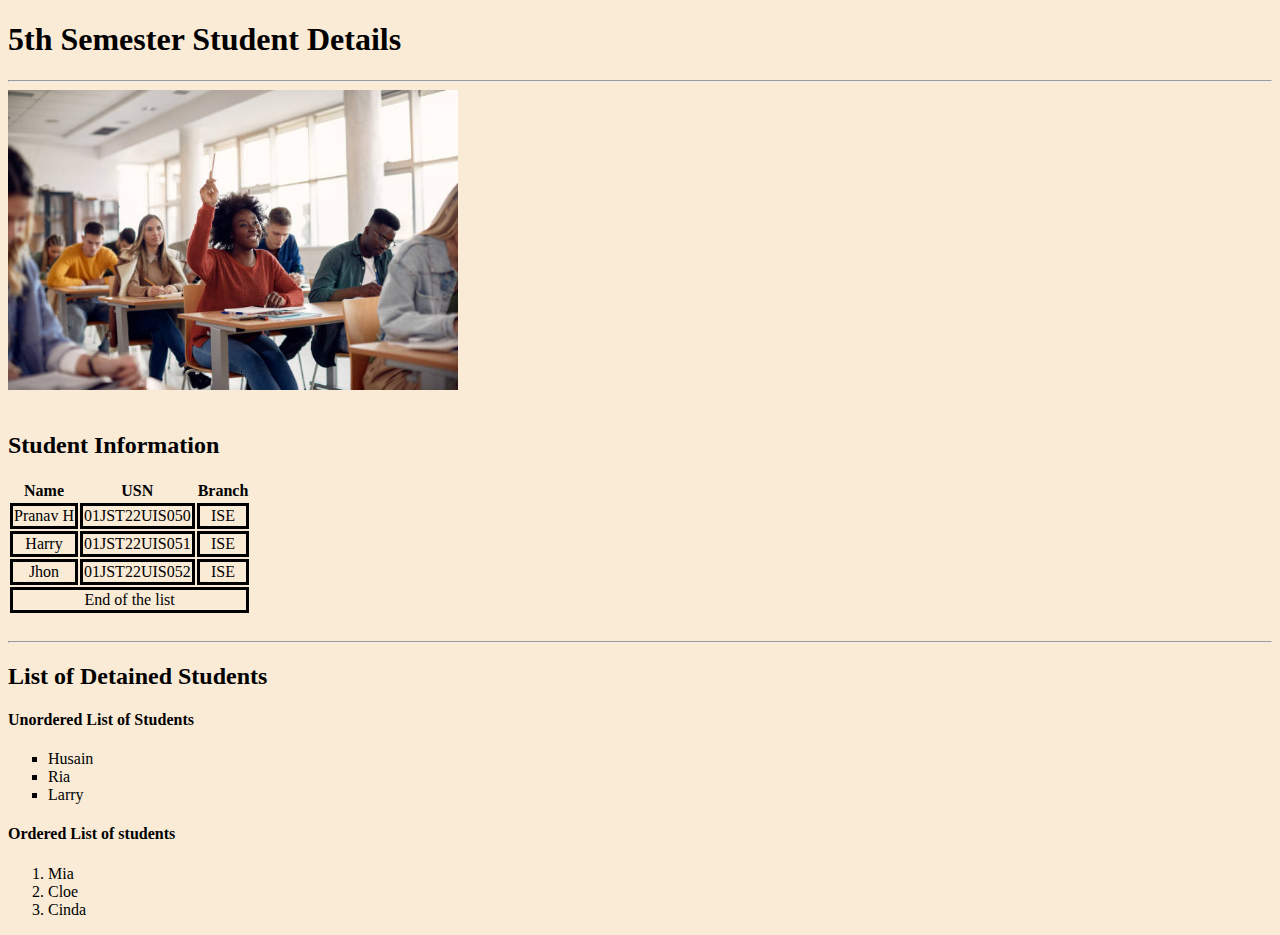
<file: 2. Student Detail's Website/index.html>
<!DOCTYPE html>
<html lang="en">
<head>
    <meta charset="UTF-8">
    <meta name="viewport" content="width=device-width, initial-scale=1.0">
    <title>Lesson 2</title>
    <link rel="stylesheet" href="style.css">
</head>
<body>
    <h1>5th Semester Student Details</h1>
    <hr>
    <img height="300" src="image.jpg" alt="Students image">
    <br>
    <br>
    <h2>Student Information</h2>
    <table>
        <th>Name</th>
        <th>USN</th>
        <th>Branch</th>

        <tr>
            <td>Pranav H</td>
            <td>01JST22UIS050</td>
            <td>ISE</td>
        </tr>
        <tr>
            <td>Harry</td>
            <td>01JST22UIS051</td>
            <td>ISE</td>
        </tr>
        <tr>
            <td>Jhon</td>
            <td>01JST22UIS052</td>
            <td>ISE</td>
        </tr>
        <tr>
            <td colspan="3">End of the list</td>
        </tr>
    </table>
    <br>
    <hr>
    <h2>List of Detained Students</h2>
    <h4>Unordered List of Students</h4>
    <ul type="square">
        <li>Husain</li>
        <li>Ria</li>
        <li>Larry</li>
    </ul>
    <h4>Ordered List of students</h4>
    <ol type="1">
        <li>Mia</li>
        <li>Cloe</li>
        <li>Cinda</li>
    </ol>

</body>
</html>
</file>
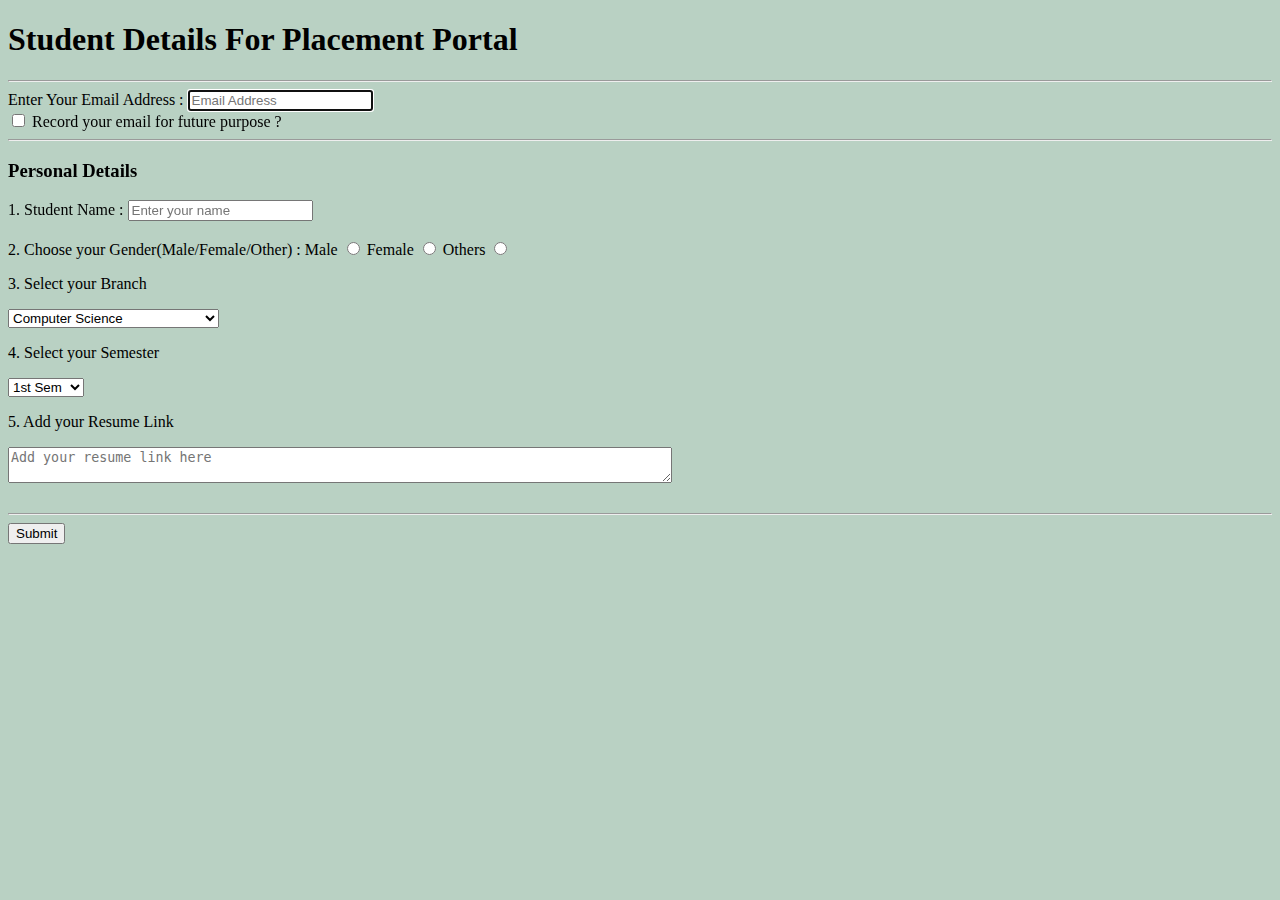
<file: 3.  Placement Infromation Form/index.html>
<!DOCTYPE html>
<html lang="en">
<head>
    <meta charset="UTF-8">
    <meta name="viewport" content="width=device-width, initial-scale=1.0">
    <title>Placement Regestration Form</title>
    <link rel="stylesheet" href="style.css">
</head>
<body>

    <h1>Student Details For Placement Portal</h1>

    <hr>

    <div>
        <form action="post">
            <label for="gmail">Enter Your Email Address : </label>
            <input type="text" id="gmail" name="gmail" placeholder="Email Address" autofocus>
        </form>
    </div>

    <div>
        <form action="post">
            <input type="checkbox" id="email" name="email">
            <label for="checkbox">Record your email for future purpose ?</label>
        </form>
    </div>

    <hr>

    <h3>Personal Details</h3>

    <div>
        <form action="post">
            <label for="name">1. Student Name : </label>
            <input type="text" name="name" id="name" placeholder="Enter your name">
        </form>
    </div>

    <br>

    <div>
        <form action="post">
            <label for="gender">2. Choose your Gender(Male/Female/Other) : </label>
            <label for="Male">Male</label>
            <input type="radio" name="gender" id="Male">
            <label for="Female">Female</label>
            <input type="radio" name="gender" id="Female">
            <label for="Others">Others</label>
            <input type="radio" name="gender" id="Others">
        </form>
    </div>
    
    <div>
        <p>3. Select your Branch</p>
        <select name="branch">
            <option value="Computer">Computer Science</option>
            <option value="Information">Information Science</option>
            <option value="electronics">Electronics And Communication</option>
            <option value="electrical">Electrical</option>
            <option value="mechanical">Mechanical</option>
            <option value="polymer">Polymer Science</option>
            <option value="envi">Enviornmental</option>
            <option value="ei">Electrical And Instrumental</option>
        </select>
    </div>

    <div>
        <p>4. Select your Semester</p>
        <select name="sem">
            <option value="1">1st Sem</option>
            <option value="2">2nd Sem</option>
            <option value="3">3rd Sem</option>
            <option value="4">4th Sem</option>
            <option value="5">5th Sem</option>
            <option value="6">6th Sem</option>
            <option value="7">7th Sem</option>
            <option value="8">8th Sem</option>
        </select>
    </div>
    <div>
        <p>5. Add your Resume Link</p>
        <textarea rows="2" cols="80" name="resume" id="resume" placeholder="Add your resume link here"></textarea>
    </div>
    <br>
<hr>
<form action="/submit">
    <input type="submit" value="Submit">
</form>
</body>
</html>
</file>
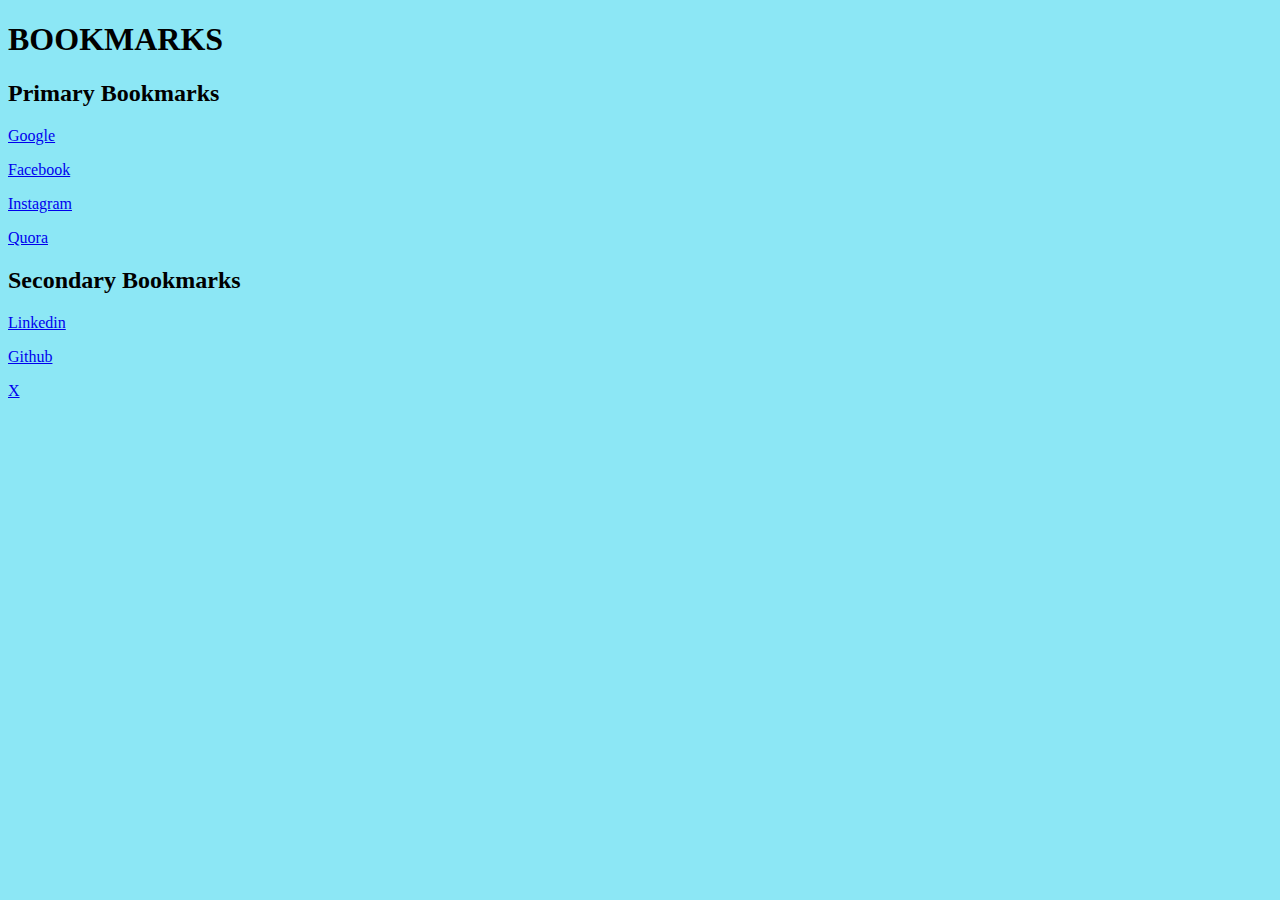
<file: 1 Bookmark Website/bookmark.html>
<!DOCTYPE html>
<html lang="en">
<head>
    <meta charset="UTF-8">
    <meta name="viewport" content="width=device-width, initial-scale=1.0">
    <title>Bookmarks</title>
    <link rel="stylesheet" href="styles.css">
</head>
<body>
    <h1>BOOKMARKS</h1>
    <h2>Primary Bookmarks</h2>
    <p><a target="_blank" href="https://www.google.com">Google</a></p>
    <p><a target="_blank" href="https://www.Facebook.com">Facebook</a></p>
    <p><a target="_blank" href="https://www.instagram.com">Instagram</a></p>
    <p><a target="_blank" href="https://www.quora.com">Quora</a></p>
    <h2>Secondary Bookmarks</h2>
    <p><a target="_blank" href="https://www.linkedin.com">Linkedin</a></p>
    <p><a target="_blank" href="https://www.github.com">Github</a></p>
    <p><a target="_blank" href="https://www.x.com">X</a></p>
</body>
</html>
</file>
<file: 2. Student Detail's Website/style.css>
td{
    border: 3px solid black;
    text-align: center;
}
body{
    background-color: antiquewhite;
}
</file>
<file: 3.  Placement Infromation Form/style.css>
body{
    background-color: rgb(185, 209, 195);
}
</file>
<file: 1 Bookmark Website/styles.css>
body{
    background-color: rgb(140, 231, 245);
}
</file>
